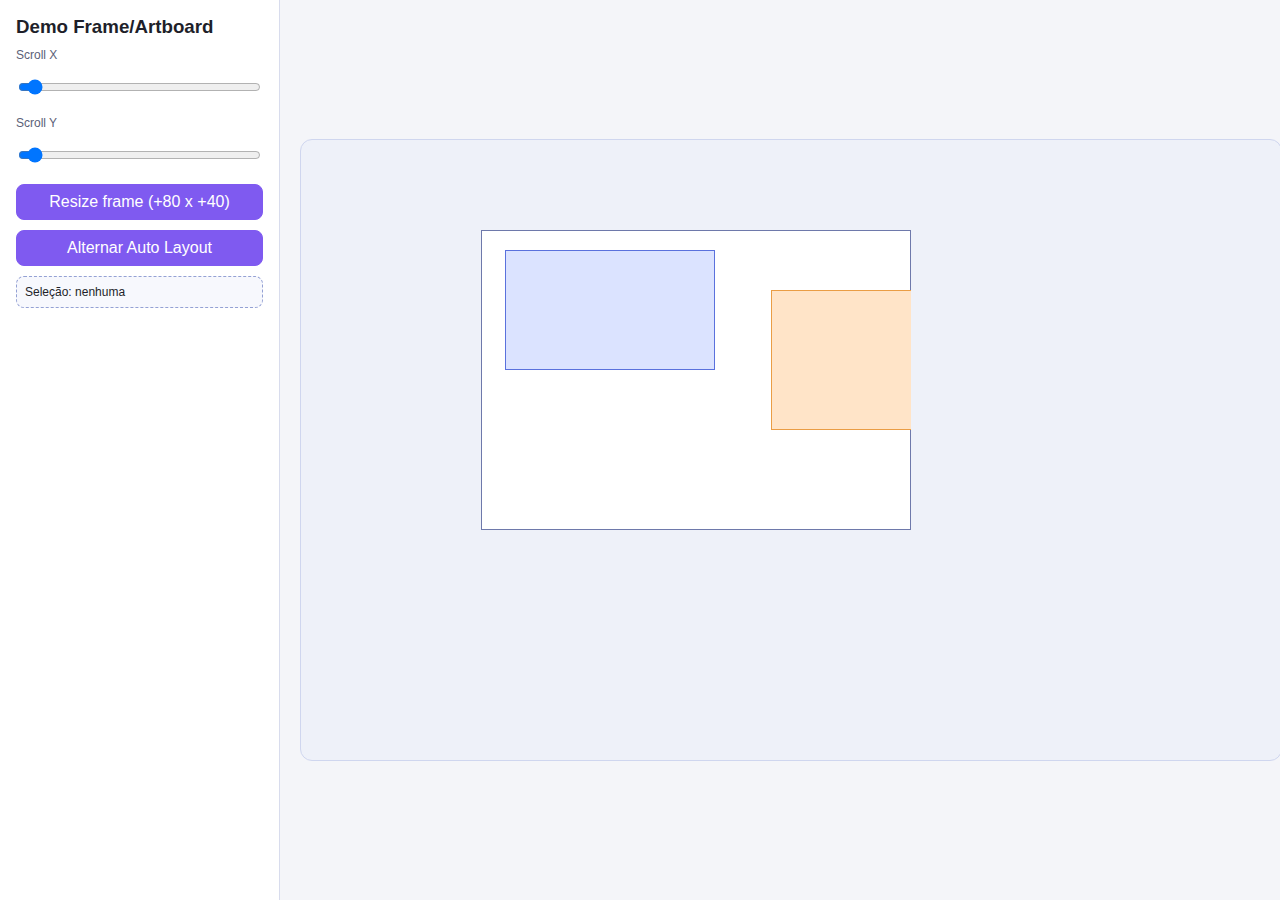
<file: docs/frame-engine-demo.html>
<!doctype html>
<html lang="pt-BR">
<head>
  <meta charset="utf-8" />
  <meta name="viewport" content="width=device-width,initial-scale=1" />
  <title>Frame Engine Demo</title>
  <style>
    body{margin:0;font-family:Inter,Arial,sans-serif;background:#f4f5f9;color:#1e1f2a;display:grid;grid-template-columns:280px 1fr;min-height:100vh}
    aside{padding:16px;border-right:1px solid #d8dced;background:#fff;display:grid;gap:10px;align-content:start}
    .row{display:grid;gap:6px}
    label{font-size:12px;color:#5b6178}
    button,input{font:inherit;padding:8px;border-radius:8px;border:1px solid #cdd3ea;background:#fff}
    button{cursor:pointer;background:#7f5af0;color:#fff;border-color:#7f5af0}
    main{display:grid;place-items:center;padding:20px}
    canvas{background:#eef1f9;border:1px solid #cfd6ef;border-radius:12px}
    .sel{font-size:12px;padding:8px;border:1px dashed #94a1d4;border-radius:8px;background:#f7f8fd}
  </style>
</head>
<body>
  <aside>
    <h3 style="margin:0">Demo Frame/Artboard</h3>
    <div class="row">
      <label>Scroll X</label>
      <input id="scrollX" type="range" min="0" max="300" value="0" />
    </div>
    <div class="row">
      <label>Scroll Y</label>
      <input id="scrollY" type="range" min="0" max="300" value="0" />
    </div>
    <button id="btnResize">Resize frame (+80 x +40)</button>
    <button id="btnAuto">Alternar Auto Layout</button>
    <div class="sel" id="selInfo">Seleção: nenhuma</div>
  </aside>
  <main>
    <canvas id="cv" width="980" height="620"></canvas>
  </main>

  <script type="module">
    import { createScene, initSceneRoot, createFrameNode, createNode, addNode, NODE_TYPE, serializeScene, deserializeScene } from '../core/frame/sceneGraph.js';
    import { renderScene } from '../core/frame/render.js';
    import { hitTest } from '../core/frame/hitTest.js';
    import { applyConstraintsOnFrameResize, computeFrameContentBounds, clampFrameScroll } from '../core/frame/layout.js';

    const canvas = document.getElementById('cv');
    const ctx = canvas.getContext('2d');
    const scrollX = document.getElementById('scrollX');
    const scrollY = document.getElementById('scrollY');
    const selInfo = document.getElementById('selInfo');

    const scene = createScene();
    initSceneRoot(scene);
    scene.nodesById[scene.rootId].w = canvas.width;
    scene.nodesById[scene.rootId].h = canvas.height;

    const frame = addNode(scene, createFrameNode({
      id: 'frame_main',
      x: 180,
      y: 90,
      w: 430,
      h: 300,
      background: '#ffffff',
      style: { stroke: '#6e79ab' },
      clipContent: true,
      scroll: { isScrollable: true, scrollX: 0, scrollY: 0 },
      layout: { mode: 'NONE', padding: { top: 16, right: 16, bottom: 16, left: 16 }, itemSpacing: 12, alignCross: 'START' }
    }));

    addNode(scene, createNode({
      id: 'card_a', type: NODE_TYPE.RECT, parentId: frame.id,
      x: 24, y: 20, w: 210, h: 120,
      style: { fill: '#dbe3ff', stroke: '#5a71dd' },
      constraints: { horizontal: 'LEFT', vertical: 'TOP' }
    }), frame.id);

    addNode(scene, createNode({
      id: 'card_b', type: NODE_TYPE.RECT, parentId: frame.id,
      x: 290, y: 60, w: 180, h: 140,
      style: { fill: '#ffe4c8', stroke: '#ea9d45' },
      constraints: { horizontal: 'RIGHT', vertical: 'CENTER' }
    }), frame.id);

    addNode(scene, createNode({
      id: 'label_c', type: NODE_TYPE.TEXT, parentId: frame.id,
      x: 40, y: 380, w: 320, h: 30,
      style: { text: 'Conteúdo fora da viewport (use scroll)', fill: '#283046', fontSize: 16, fontWeight: 600 },
      constraints: { horizontal: 'LEFT_RIGHT', vertical: 'BOTTOM' }
    }), frame.id);

    // Serialização base (DoD)
    const reloaded = deserializeScene(serializeScene(scene));
    Object.assign(scene, reloaded);

    function syncScrollUI() {
      computeFrameContentBounds(scene, frame);
      clampFrameScroll(frame);
      const maxX = Math.max(0, frame.contentBounds.w - frame.w);
      const maxY = Math.max(0, frame.contentBounds.h - frame.h);
      scrollX.max = String(Math.ceil(maxX));
      scrollY.max = String(Math.ceil(maxY));
      scrollX.value = String(frame.scroll.scrollX);
      scrollY.value = String(frame.scroll.scrollY);
    }

    function drawSelection(node) {
      if (!node) return;
      ctx.save();
      ctx.strokeStyle = '#2f9bff';
      ctx.setLineDash([5, 4]);
      ctx.lineWidth = 1.5;
      let wx = node.x, wy = node.y;
      let p = scene.nodesById[node.parentId];
      while (p) {
        wx += p.x - (p.type === 'FRAME' ? (p.scroll?.scrollX || 0) : 0);
        wy += p.y - (p.type === 'FRAME' ? (p.scroll?.scrollY || 0) : 0);
        p = scene.nodesById[p.parentId];
      }
      ctx.strokeRect(wx, wy, node.w, node.h);
      ctx.restore();
    }

    let selected = null;
    function render() {
      ctx.clearRect(0, 0, canvas.width, canvas.height);
      renderScene(ctx, scene);
      drawSelection(selected);
      requestAnimationFrame(render);
    }
    requestAnimationFrame(render);

    scrollX.addEventListener('input', () => {
      frame.scroll.scrollX = Number(scrollX.value || 0);
      clampFrameScroll(frame);
    });
    scrollY.addEventListener('input', () => {
      frame.scroll.scrollY = Number(scrollY.value || 0);
      clampFrameScroll(frame);
    });

    document.getElementById('btnResize').addEventListener('click', () => {
      const prev = { w: frame.w, h: frame.h };
      frame.w += 80;
      frame.h += 40;
      applyConstraintsOnFrameResize(scene, frame, prev, { w: frame.w, h: frame.h });
      syncScrollUI();
    });

    document.getElementById('btnAuto').addEventListener('click', () => {
      frame.layout.mode = frame.layout.mode === 'NONE' ? 'VERTICAL' : 'NONE';
      syncScrollUI();
    });

    canvas.addEventListener('click', (ev) => {
      const r = canvas.getBoundingClientRect();
      const pt = { x: ev.clientX - r.left, y: ev.clientY - r.top };
      selected = hitTest(scene, pt);
      selInfo.textContent = `Seleção: ${selected ? `${selected.id} (${selected.type})` : 'nenhuma'}`;
    });

    syncScrollUI();
  </script>
</body>
</html>
</file>
